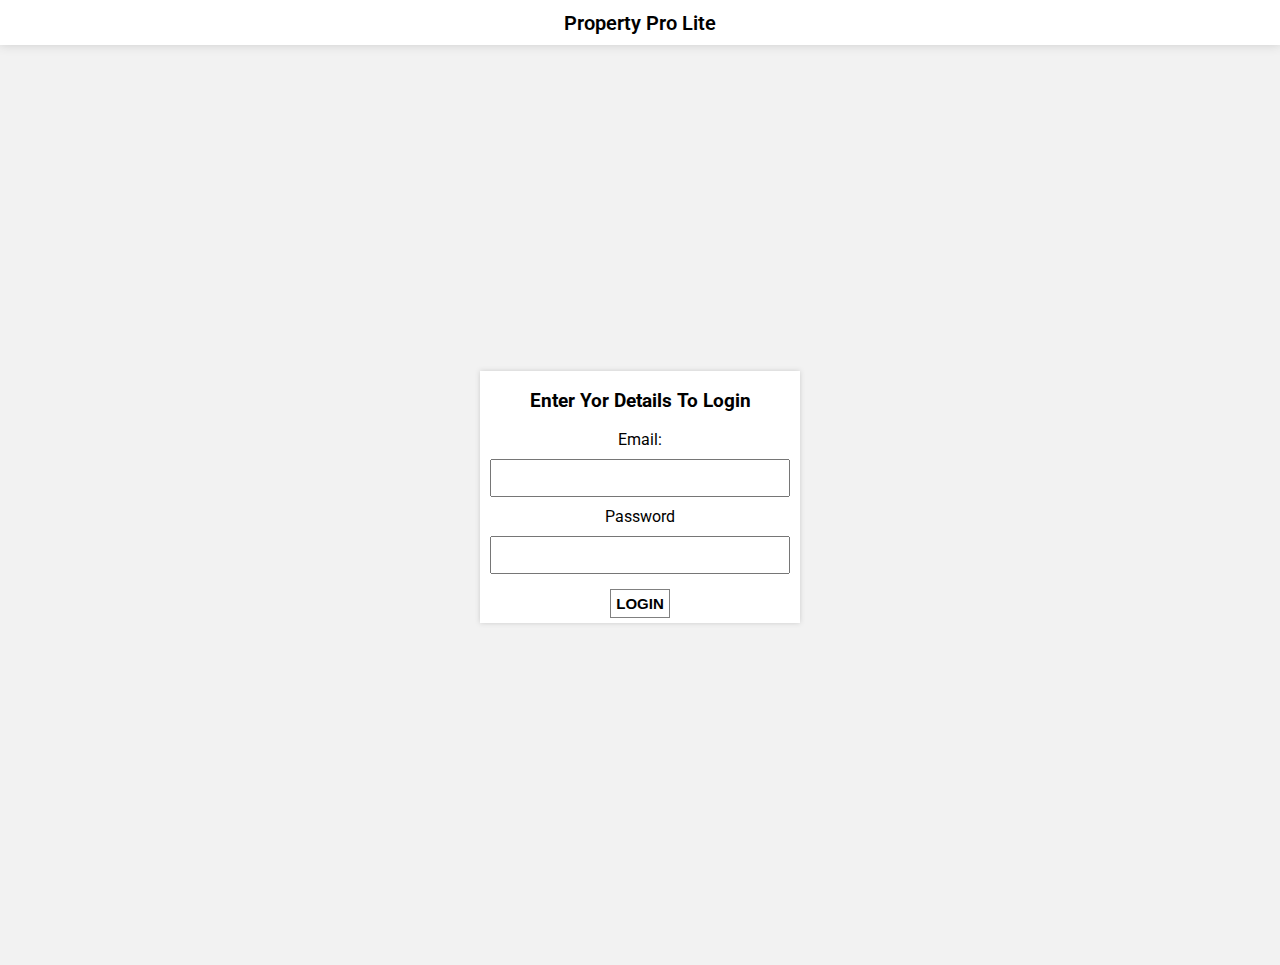
<file: login.html>
<html lang="en">
<head>
  <meta charset="UTF-8">
  <meta name="viewport" content="width=device-width, initial-scale=1.0">
  <meta http-equiv="X-UA-Compatible" content="ie=edge">
  <title>Property Pro Lite</title>
  <link href="https://fonts.googleapis.com/css?family=Roboto&display=swap" rel="stylesheet">
  <link rel="stylesheet" href="index.css">
</head>
<body>
  <div id="navbar">
    <header id="header">Property Pro Lite</header>
  </div>
  <div id="container">
    <form id="login" action="index.html">
      <h3>Enter Yor Details To Login</h3>
      <label for="email">Email:</label>
      <input type="email" name="email" id="email">
      <label for="password">Password</label>
      <input type="password" name="password" id="password">
      <button id="loginbtn" type="submit">LOGIN</button>
    </form> 
  </div> 
</body>
</html>
</file>
<file: index.css>
body{
  margin: 0;
  background: #F2F2F2;
  font-family: 'Roboto', sans-serif;
  display: flex;
  flex-direction: column;
}
#navbar{
  background-color: white;
  box-shadow: 0 0 10px #cccccc;
  z-index: 2;
  position: relative;
  height: 45px;
  display: flex;
  align-items: center;
  justify-content: center;
}
#header{
  font-weight: 600;
  font-size: 20px;
}
input{
  padding: 10px;
  margin:10px;
  box-sizing: border-box;
  width: 300px;
  font-family: 'Roboto';
  font-size: 12px;
}
input::placeholder{
  font-size: 15px;
  font-family: sans-serif;
  color: #000;
}
#search{
  margin: 10 auto;
}
button{
  border:none;
  border-radius: 0px;
  padding: 5px;
  margin: 5px;
  font: 'Roboto';
  font-size: 15px;
  font-weight: 600;
  color: white;
}
#post{
  width: 300px;
  background-color: transparent;
  color: black;
  border: 1px solid black;
  height: 30px;
  margin: 0 auto 10px; 
  
}
#searchby{
  margin: 0 auto 10px;
}
#type{
  width: 100px;
  background-color: black;
  color: white;
  height: 30px;
  margin: 5px;
}
#property{
  margin:5px auto;
  display: flex;
  flex-direction: column;
  justify-content: space-between;
  align-items: center;
}
#loginbtn{
  background-color: transparent;
  border: 1px solid gray;
  color: black;
}
#update{
  background-color: transparent;
  border: 1px solid gray;
  color: black;
}
#sold{
  background-color: transparent;
  border: 1px solid gray;
  color: black;
}
#delete{
  background-color: transparent;
  border: 1px solid gray;
  color: black;
}
#login{
  background-color: white;
  display: flex;
  flex-direction: column;
  justify-content: space-between;
  align-items: center;
  box-shadow: 0 0 5px #cccccc;
  z-index: 1.1;
}
#container{
  display:flex;
  flex-direction:column;
  justify-content:center;
  align-items: center;
  min-height:100vh;
  padding: 10px;
}
</file>
